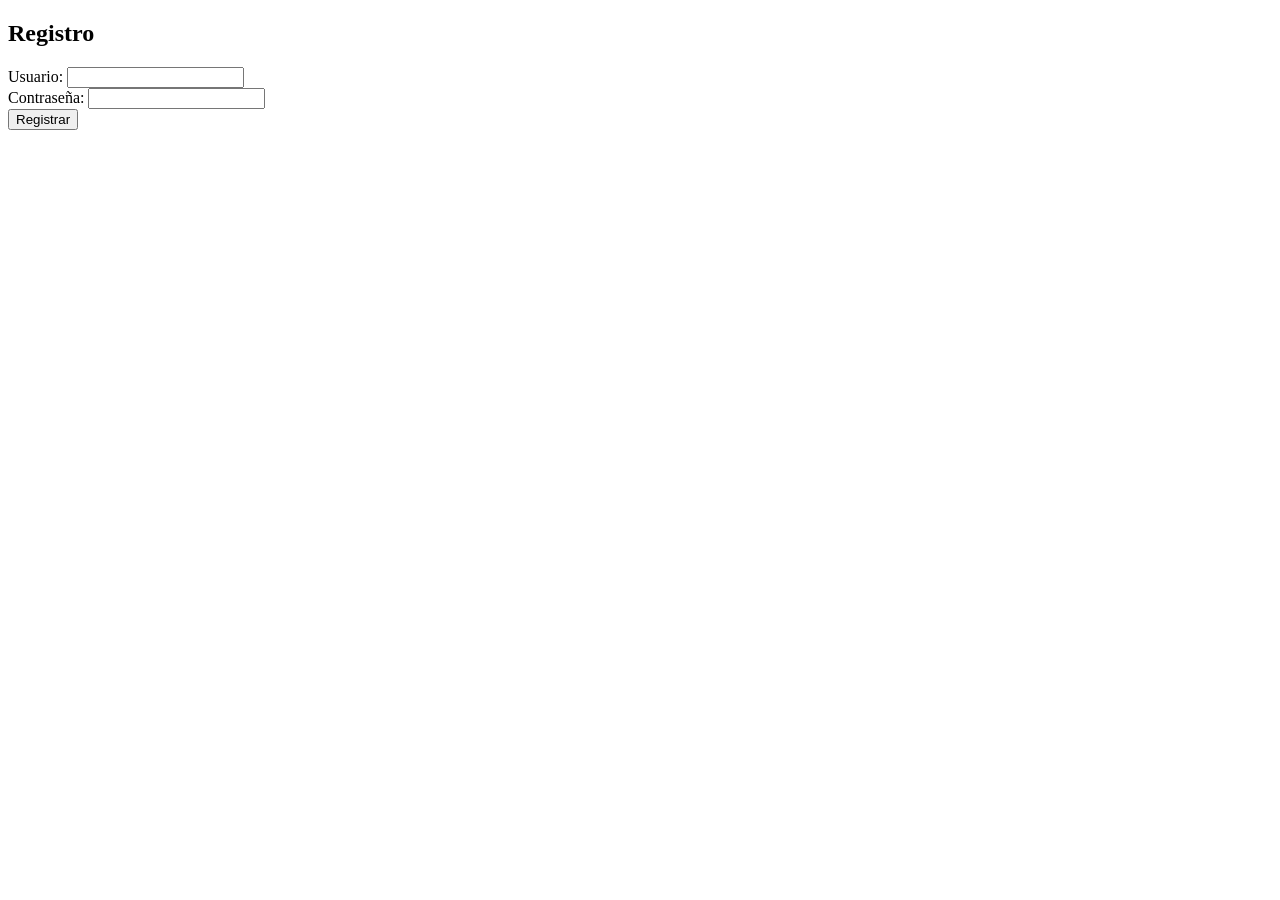
<file: index.html>
<!DOCTYPE html>
<html>
<head>
    <title>Registro</title>
</head>
<body>
    <h2>Registro</h2>
    <form action="procesar_registro.php" method="POST">
        Usuario: <input type="text" name="usuario" required><br>
        Contraseña: <input type="password" name="contrasena" required><br>
        <button type="submit">Registrar</button>
    </form>
</body>
</html>
</file>
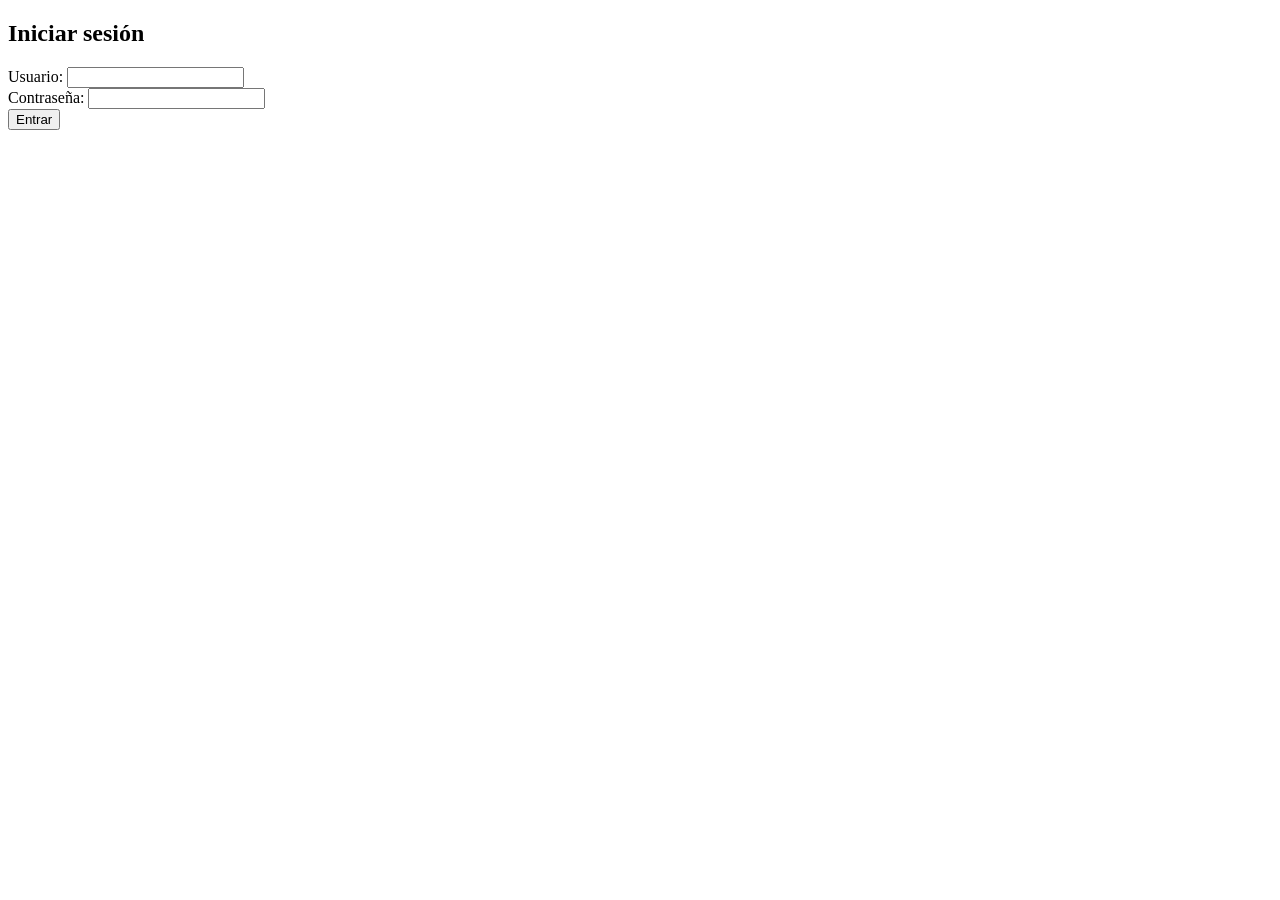
<file: login.html>
<!DOCTYPE html>
<html>
<head>
    <title>Login</title>
</head>
<body>
    <h2>Iniciar sesión</h2>
    <form action="procesar_login.php" method="POST">
        Usuario: <input type="text" name="usuario" required><br>
        Contraseña: <input type="password" name="contrasena" required><br>
        <button type="submit">Entrar</button>
    </form>
</body>
</html>
</file>
